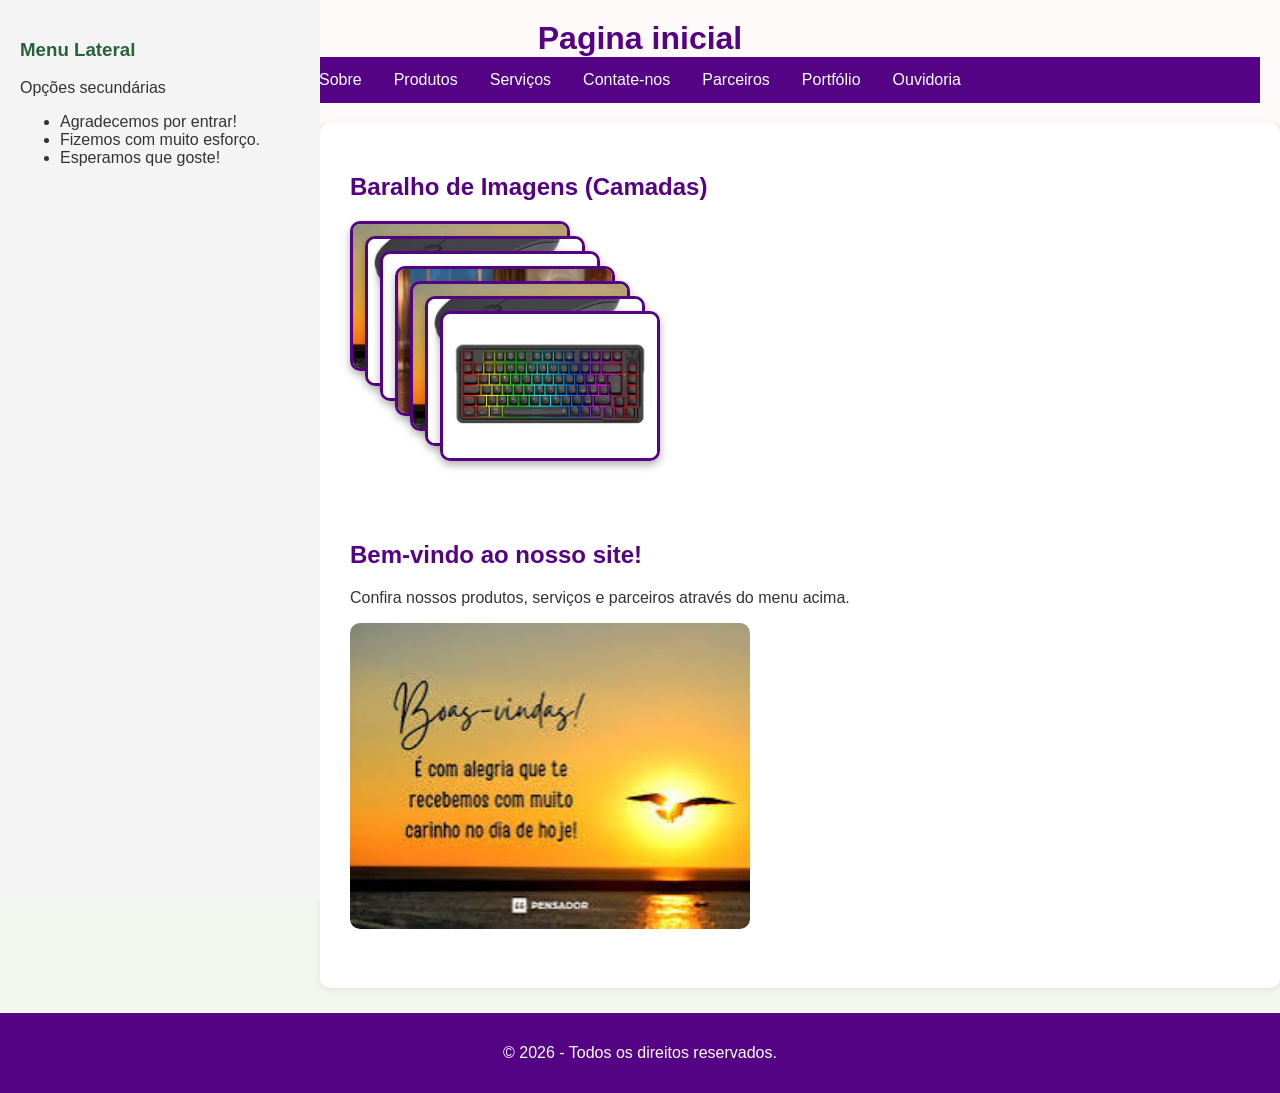
<file: index.html>
<!DOCTYPE html>
<html lang="pt-br">
<head>
    <meta charset="UTF-8">
    <meta name="viewport" content="width=device-width, initial-scale=1.0">
    <title>Pagina inicial</title>
    <link rel="stylesheet" href="index.css">
</head>

<body>
    <header>
        <h1>Pagina inicial</h1>

        <nav>
            <a href="sobre.html">Sobre</a>
            <a href="produtos.html">Produtos</a>
            <a href="servicos.html">Serviços</a>
            <a href="contate-nos.html">Contate-nos</a>
            <a href="parceiros.html">Parceiros</a>
            <a href="portfolio.html">Portfólio</a>
            <a href="ouvidoria.html">Ouvidoria</a>
        </nav>
    </header>

    <div class="container">
        <aside>
            <h3>Menu Lateral</h3>
            <p>Opções secundárias</p>

            <ul>
                <li>Agradecemos por entrar!</li>
                <li>Fizemos com muito esforço.</li>
                <li>Esperamos que goste!</li>
            </ul>
        </aside>

        <main>
            <h2>Baralho de Imagens (Camadas)</h2>
<div class="baralho">
    <!-- A 1ª imagem tem o z-index mais baixo (fica por baixo de todas) -->
    <img src="boas vindas.jpg" class="carta" style="z-index: 1; top: 0px; left: 0px;" onclick="mostrarTodas()" alt="Carta 1">
    <!-- As restantes vão subindo de nível (z-index) e desencostando um pouco -->
    <img src="mouse sem fio.jpg" class="carta" style="z-index: 2; top: 15px; left: 15px;" onclick="esconderCarta(this)" alt="Carta 2">
    <img src="teclado mecanico.jpg" class="carta" style="z-index: 3; top: 30px; left: 30px;" onclick="esconderCarta(this)" alt="Carta 3">
    <img src="vontade.jpg" class="carta" style="z-index: 4; top: 45px; left: 45px;" onclick="esconderCarta(this)" alt="Carta 4">
    <img src="boas vindas.jpg" class="carta" style="z-index: 5; top: 60px; left: 60px;" onclick="esconderCarta(this)" alt="Carta 5">
    <img src="mouse sem fio.jpg" class="carta" style="z-index: 6; top: 75px; left: 75px;" onclick="esconderCarta(this)" alt="Carta 6">
    <img src="teclado mecanico.jpg" class="carta" style="z-index: 7; top: 90px; left: 90px;" onclick="esconderCarta(this)" alt="Carta 7">
</div>

<script>
    // Faz desaparecer a imagem clicada
    function esconderCarta(elemento) {
        elemento.style.display = 'none';
    }

    // Quando clicas na imagem do nível mais baixo (z-index: 1), todas voltam a aparecer
    function mostrarTodas() {
        let cartas = document.querySelectorAll('.carta');
        cartas.forEach(function(carta) {
            carta.style.display = 'block';
        });
    }
</script>
            <section>
                <h2>Bem-vindo ao nosso site!</h2>

                <p>
                    Confira nossos produtos, serviços e parceiros
                    através do menu acima.
                </p>

                <img src="boas vindas.jpg"
                     alt="Imagem de boas-vindas"
                     width="400">
            </section>
        </main>
    </div>

    <footer>
        <p>&copy; 2026 - Todos os direitos reservados.</p>
    </footer>
</body>
</html>
</file>
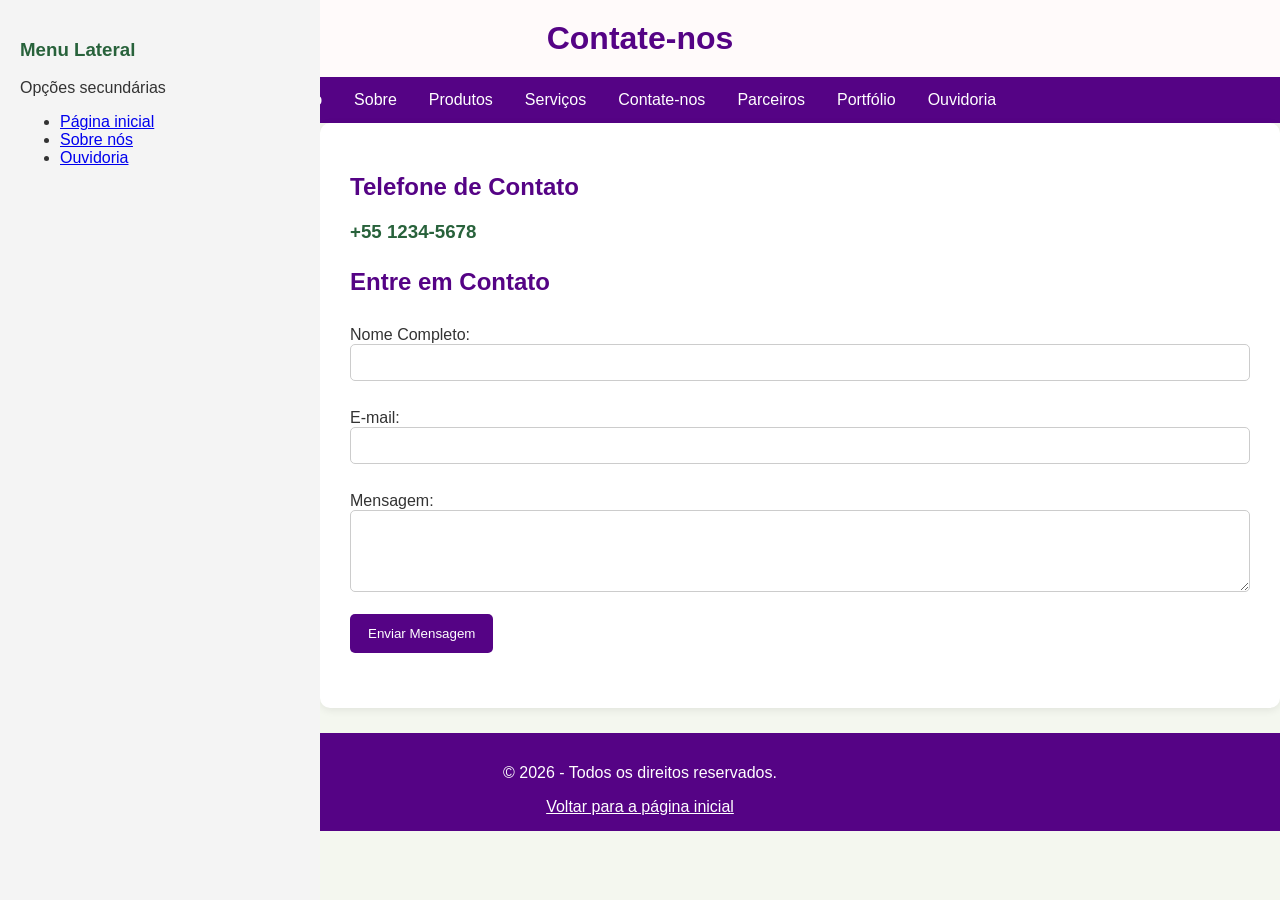
<file: contate-nos.html>
<!DOCTYPE html>
<html lang="pt-br">
<head>
    <meta charset="UTF-8">
    <meta name="viewport" content="width=device-width, initial-scale=1.0">
    <link rel="stylesheet" href="index.css">
    <title>Contate-nos</title>
</head>
<body>

    <header>
        <h1>Contate-nos</h1>
    </header>

    <nav>
        <a href="index.html">Início</a>
        <a href="sobre.html">Sobre</a>
        <a href="produtos.html">Produtos</a>
        <a href="servicos.html">Serviços</a>
        <a href="contate-nos.html">Contate-nos</a>
        <a href="parceiros.html">Parceiros</a>
        <a href="portfolio.html">Portfólio</a>
        <a href="ouvidoria.html">Ouvidoria</a>
    </nav>

    <div class="container">

        <aside>
            <h3>Menu Lateral</h3>
            <p>Opções secundárias</p>

            <ul>
                <li><a href="index.html">Página inicial</a></li>
                <li><a href="sobre.html">Sobre nós</a></li>
                <li><a href="ouvidoria.html">Ouvidoria</a></li>
            </ul>
        </aside>

        <main>

            <section>
                <h2>Telefone de Contato</h2>
                <h3>+55 1234-5678</h3>
            </section>

            <section>
                <h2>Entre em Contato</h2>

                <form>
                    <label for="nome">Nome Completo:</label>
                    <br>
                    <input type="text" id="nome"
                           name="nome" required>
                    <br><br>

                    <label for="email">E-mail:</label>
                    <br>
                    <input type="email" id="email"
                           name="email" required>
                    <br><br>

                    <label for="mensagem">Mensagem:</label>
                    <br>
                    <textarea id="mensagem" name="mensagem"
                              rows="4"></textarea>
                    <br><br>

                    <button type="submit">Enviar Mensagem</button>
                </form>
            </section>

        </main>

    </div>

    <footer>
        <p>&copy; 2026 - Todos os direitos reservados.</p>
        <a href="index.html">Voltar para a página inicial</a>
    </footer>

</body>
</html>
</file>
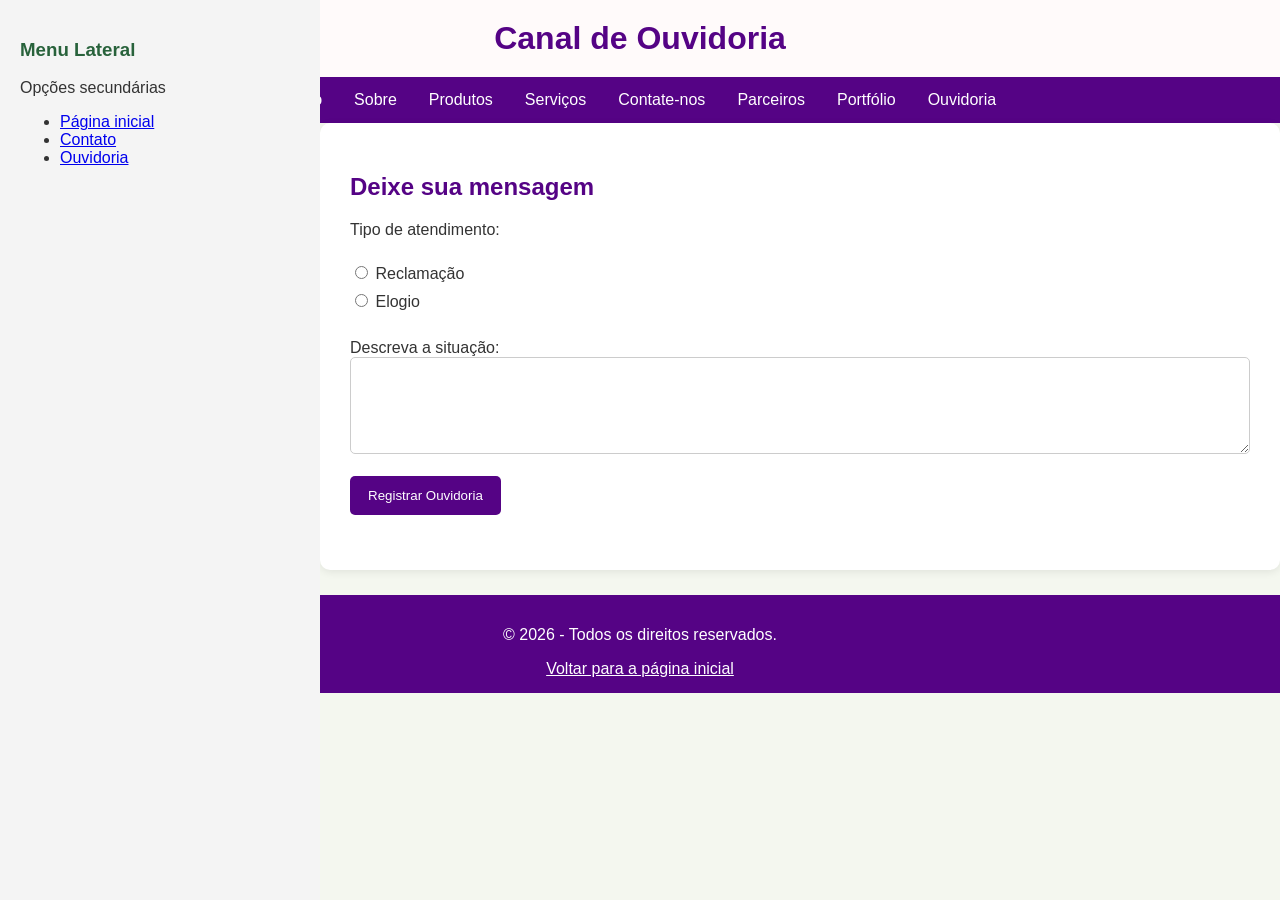
<file: ouvidoria.html>
<!DOCTYPE html>
<html lang="pt-br">
<head>
    <meta charset="UTF-8">
    <meta name="viewport" content="width=device-width, initial-scale=1.0">
    <link rel="stylesheet" href="index.css">
    <title>Ouvidoria</title>
</head>
<body>

    <header>
        <h1>Canal de Ouvidoria</h1>
    </header>

    <nav>
        <a href="index.html">Início</a>
        <a href="sobre.html">Sobre</a>
        <a href="produtos.html">Produtos</a>
        <a href="servicos.html">Serviços</a>
        <a href="contate-nos.html">Contate-nos</a>
        <a href="parceiros.html">Parceiros</a>
        <a href="portfolio.html">Portfólio</a>
        <a href="ouvidoria.html">Ouvidoria</a>
    </nav>

    <div class="container">

        <aside>
            <h3>Menu Lateral</h3>
            <p>Opções secundárias</p>
            <ul>
                <li><a href="index.html">Página inicial</a></li>
                <li><a href="contate-nos.html">Contato</a></li>
                <li><a href="ouvidoria.html">Ouvidoria</a></li>
            </ul>
        </aside>

        <main>
            <section>
                <h2>Deixe sua mensagem</h2>

                <form>
                    <p>Tipo de atendimento:</p>

                    <input type="radio" id="reclamacao" name="tipo" value="reclamacao">
                    <label for="reclamacao">Reclamação</label>
                    <br>

                    <input type="radio" id="elogio" name="tipo" value="elogio">
                    <label for="elogio">Elogio</label>
                    <br><br>

                    <label for="detalhes">
                        Descreva a situação:
                    </label>
                    <br>

                    <textarea id="detalhes" name="detalhes" rows="5" required></textarea>
                    <br><br>

                    <button type="submit">
                        Registrar Ouvidoria
                    </button>
                </form>
            </section>
        </main>

    </div>

    <footer>
        <p>&copy; 2026 - Todos os direitos reservados.</p>
        <a href="index.html">Voltar para a página inicial</a>
    </footer>

</body>
</html>
</file>
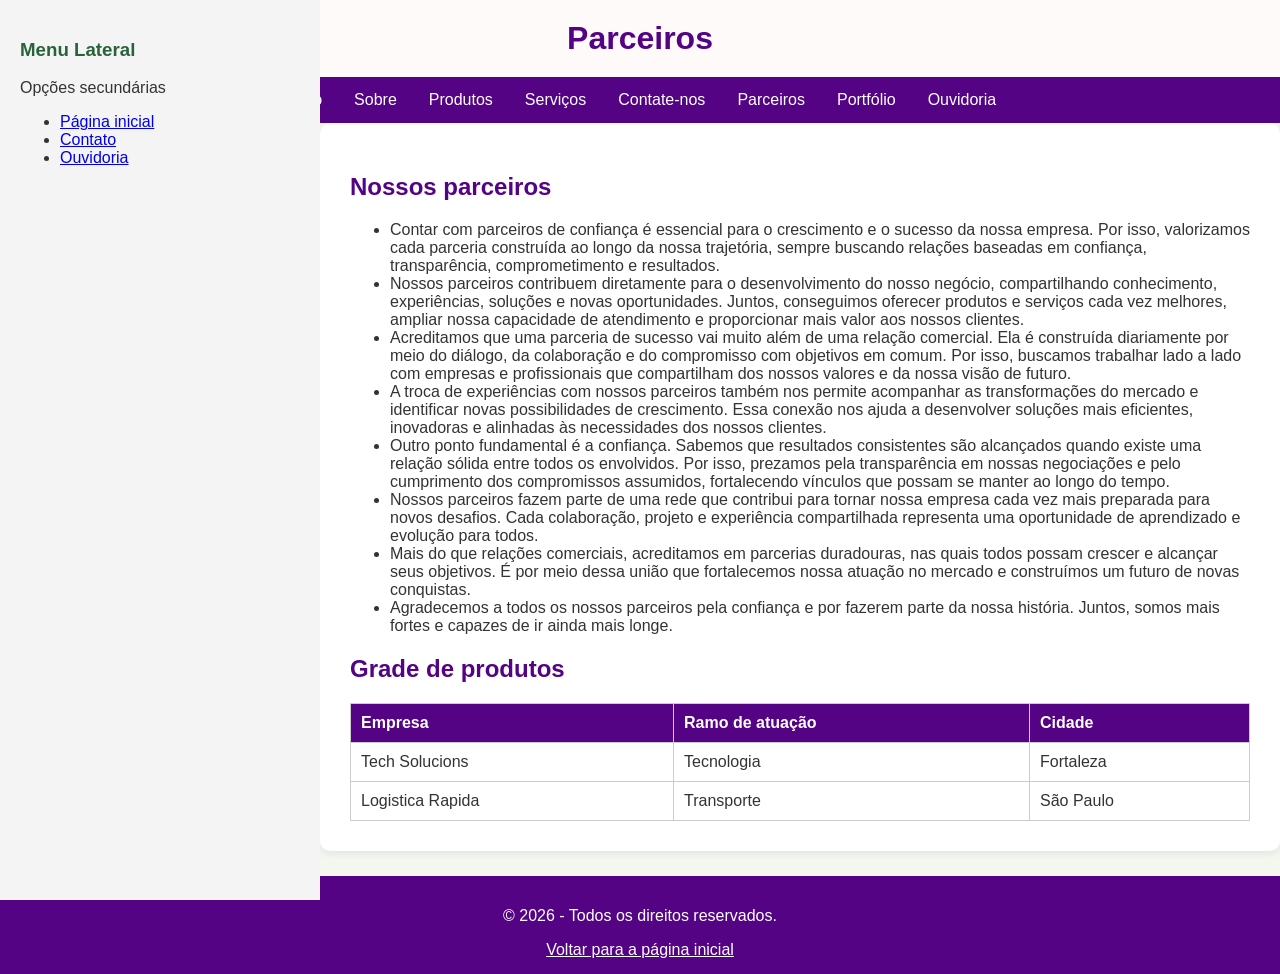
<file: parceiros.html>
<!DOCTYPE html>
<html lang="pt-br">
<head>
    <meta charset="UTF-8">
    <meta name="viewport" content="width=device-width, initial-scale=1.0">
    <title>Parceiros</title>
    <link rel="stylesheet" href="index.css">
</head>
<body>

    <header>
        <h1>Parceiros</h1>
    </header>

    <nav>
        <a href="index.html">Início</a>
        <a href="sobre.html">Sobre</a>
        <a href="produtos.html">Produtos</a>
        <a href="servicos.html">Serviços</a>
        <a href="contate-nos.html">Contate-nos</a>
        <a href="parceiros.html">Parceiros</a>
        <a href="portfolio.html">Portfólio</a>
        <a href="ouvidoria.html">Ouvidoria</a>
    </nav>

    <div class="container">

        <aside>
            <h3>Menu Lateral</h3>
            <p>Opções secundárias</p>

            <ul>
                <li><a href="index.html">Página inicial</a></li>
                <li><a href="contate-nos.html">Contato</a></li>
                <li><a href="ouvidoria.html">Ouvidoria</a></li>
            </ul>
        </aside>

        <main>

            <h2>Nossos parceiros</h2>

            <ul>
                <li>Contar com parceiros de confiança é essencial para o crescimento e o sucesso da nossa empresa. Por isso, valorizamos cada parceria construída ao longo da nossa trajetória, sempre buscando relações baseadas em confiança, transparência, comprometimento e resultados.</li>

                <li>Nossos parceiros contribuem diretamente para o desenvolvimento do nosso negócio, compartilhando conhecimento, experiências, soluções e novas oportunidades. Juntos, conseguimos oferecer produtos e serviços cada vez melhores, ampliar nossa capacidade de atendimento e proporcionar mais valor aos nossos clientes.</li>

                <li>Acreditamos que uma parceria de sucesso vai muito além de uma relação comercial. Ela é construída diariamente por meio do diálogo, da colaboração e do compromisso com objetivos em comum. Por isso, buscamos trabalhar lado a lado com empresas e profissionais que compartilham dos nossos valores e da nossa visão de futuro.</li>

                <li>A troca de experiências com nossos parceiros também nos permite acompanhar as transformações do mercado e identificar novas possibilidades de crescimento. Essa conexão nos ajuda a desenvolver soluções mais eficientes, inovadoras e alinhadas às necessidades dos nossos clientes.</li>

                <li>Outro ponto fundamental é a confiança. Sabemos que resultados consistentes são alcançados quando existe uma relação sólida entre todos os envolvidos. Por isso, prezamos pela transparência em nossas negociações e pelo cumprimento dos compromissos assumidos, fortalecendo vínculos que possam se manter ao longo do tempo.</li>

                <li>Nossos parceiros fazem parte de uma rede que contribui para tornar nossa empresa cada vez mais preparada para novos desafios. Cada colaboração, projeto e experiência compartilhada representa uma oportunidade de aprendizado e evolução para todos.</li>

                <li>Mais do que relações comerciais, acreditamos em parcerias duradouras, nas quais todos possam crescer e alcançar seus objetivos. É por meio dessa união que fortalecemos nossa atuação no mercado e construímos um futuro de novas conquistas.</li>

                <li>Agradecemos a todos os nossos parceiros pela confiança e por fazerem parte da nossa história. Juntos, somos mais fortes e capazes de ir ainda mais longe.</li>
            </ul>

            <h2>Grade de produtos</h2>

            <table>
                <thead>
                    <tr>
                        <th>Empresa</th>
                        <th>Ramo de atuação</th>
                        <th>Cidade</th>
                    </tr>
                </thead>

                <tbody>
                    <tr>
                        <td>Tech Solucions</td>
                        <td>Tecnologia</td>
                        <td>Fortaleza</td>
                    </tr>

                    <tr>
                        <td>Logistica Rapida</td>
                        <td>Transporte</td>
                        <td>São Paulo</td>
                    </tr>
                </tbody>
            </table>

        </main>

    </div>

    <footer>
        <p>&copy; 2026 - Todos os direitos reservados.</p>
        <a href="index.html">Voltar para a página inicial</a>
    </footer>

</body>
</html>
</file>
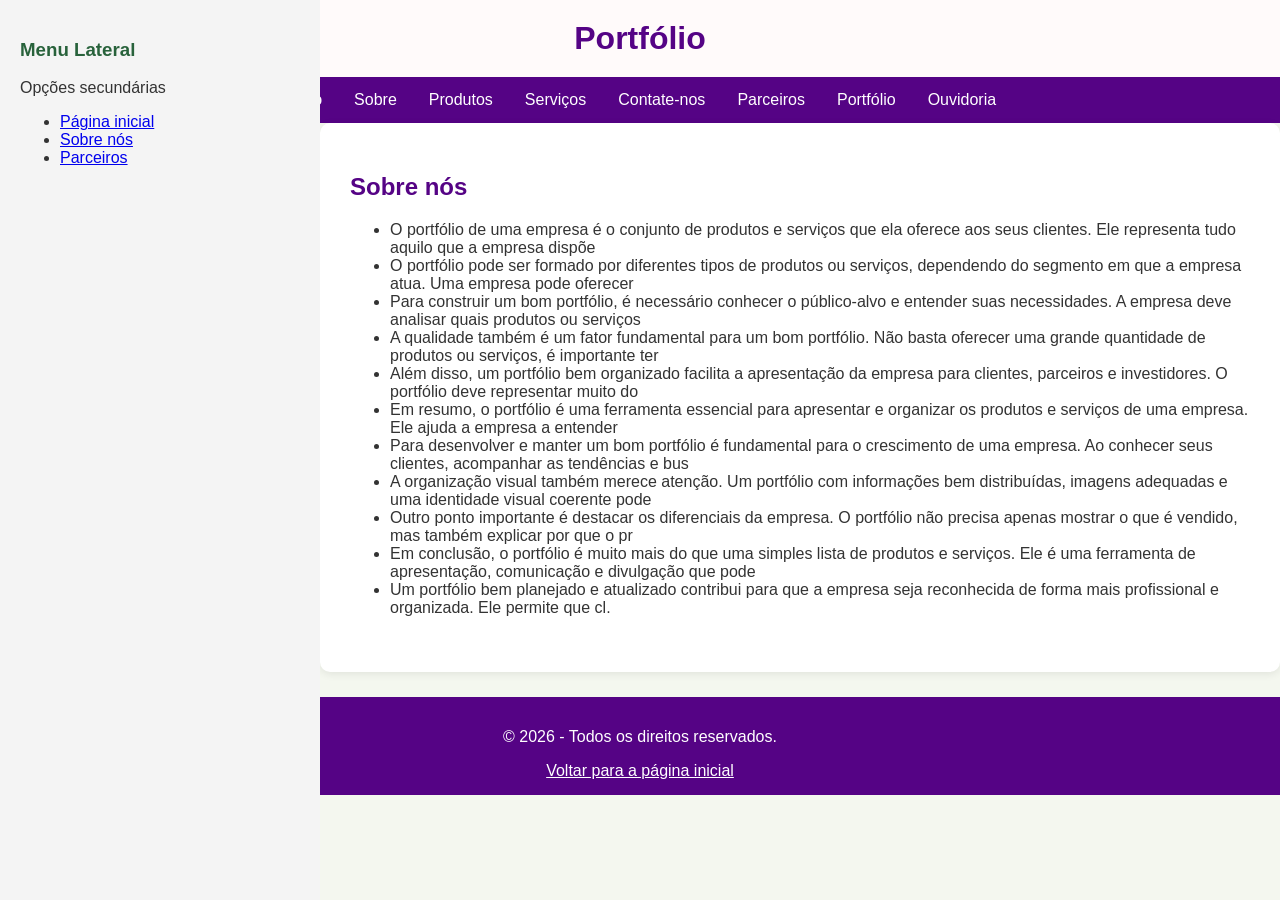
<file: portfolio.html>
<!DOCTYPE html>
<html lang="pt-br">
<head>
    <meta charset="UTF-8">
    <meta name="viewport" content="width=device-width, initial-scale=1.0">
    <link rel="stylesheet" href="index.css">
    <title>Portfólio</title>
</head>
<body>

    <header>
        <h1>Portfólio</h1>
    </header>

    <nav>
        <a href="index.html">Início</a>
        <a href="sobre.html">Sobre</a>
        <a href="produtos.html">Produtos</a>
        <a href="servicos.html">Serviços</a>
        <a href="contate-nos.html">Contate-nos</a>
        <a href="parceiros.html">Parceiros</a>
        <a href="portfolio.html">Portfólio</a>
        <a href="ouvidoria.html">Ouvidoria</a>
    </nav>

    <div class="container">

        <aside>
            <h3>Menu Lateral</h3>
            <p>Opções secundárias</p>

            <ul>
                <li><a href="index.html">Página inicial</a></li>
                <li><a href="sobre.html">Sobre nós</a></li>
                <li><a href="parceiros.html">Parceiros</a></li>
            </ul>
        </aside>

        <main>
            <section>
                <h2>Sobre nós</h2>

                <ul>
                    <li>O portfólio de uma empresa é o conjunto de produtos e serviços que ela oferece aos seus clientes. Ele representa tudo aquilo que a empresa dispõe</li>

                    <li>O portfólio pode ser formado por diferentes tipos de produtos ou serviços, dependendo do segmento em que a empresa atua. Uma empresa pode oferecer</li>

                    <li>Para construir um bom portfólio, é necessário conhecer o público-alvo e entender suas necessidades. A empresa deve analisar quais produtos ou serviços</li>

                    <li>A qualidade também é um fator fundamental para um bom portfólio. Não basta oferecer uma grande quantidade de produtos ou serviços, é importante ter</li>

                    <li>Além disso, um portfólio bem organizado facilita a apresentação da empresa para clientes, parceiros e investidores. O portfólio deve representar muito do</li>

                    <li>Em resumo, o portfólio é uma ferramenta essencial para apresentar e organizar os produtos e serviços de uma empresa. Ele ajuda a empresa a entender</li>

                    <li>Para desenvolver e manter um bom portfólio é fundamental para o crescimento de uma empresa. Ao conhecer seus clientes, acompanhar as tendências e bus</li>

                    <li>A organização visual também merece atenção. Um portfólio com informações bem distribuídas, imagens adequadas e uma identidade visual coerente pode</li>

                    <li>Outro ponto importante é destacar os diferenciais da empresa. O portfólio não precisa apenas mostrar o que é vendido, mas também explicar por que o pr</li>

                    <li>Em conclusão, o portfólio é muito mais do que uma simples lista de produtos e serviços. Ele é uma ferramenta de apresentação, comunicação e divulgação que pode</li>

                    <li>Um portfólio bem planejado e atualizado contribui para que a empresa seja reconhecida de forma mais profissional e organizada. Ele permite que cl.</li>
                </ul>
            </section>
        </main>

    </div>

    <footer>
        <p>&copy; 2026 - Todos os direitos reservados.</p>
        <a href="index.html">Voltar para a página inicial</a>
    </footer>

</body>
</html>
</file>
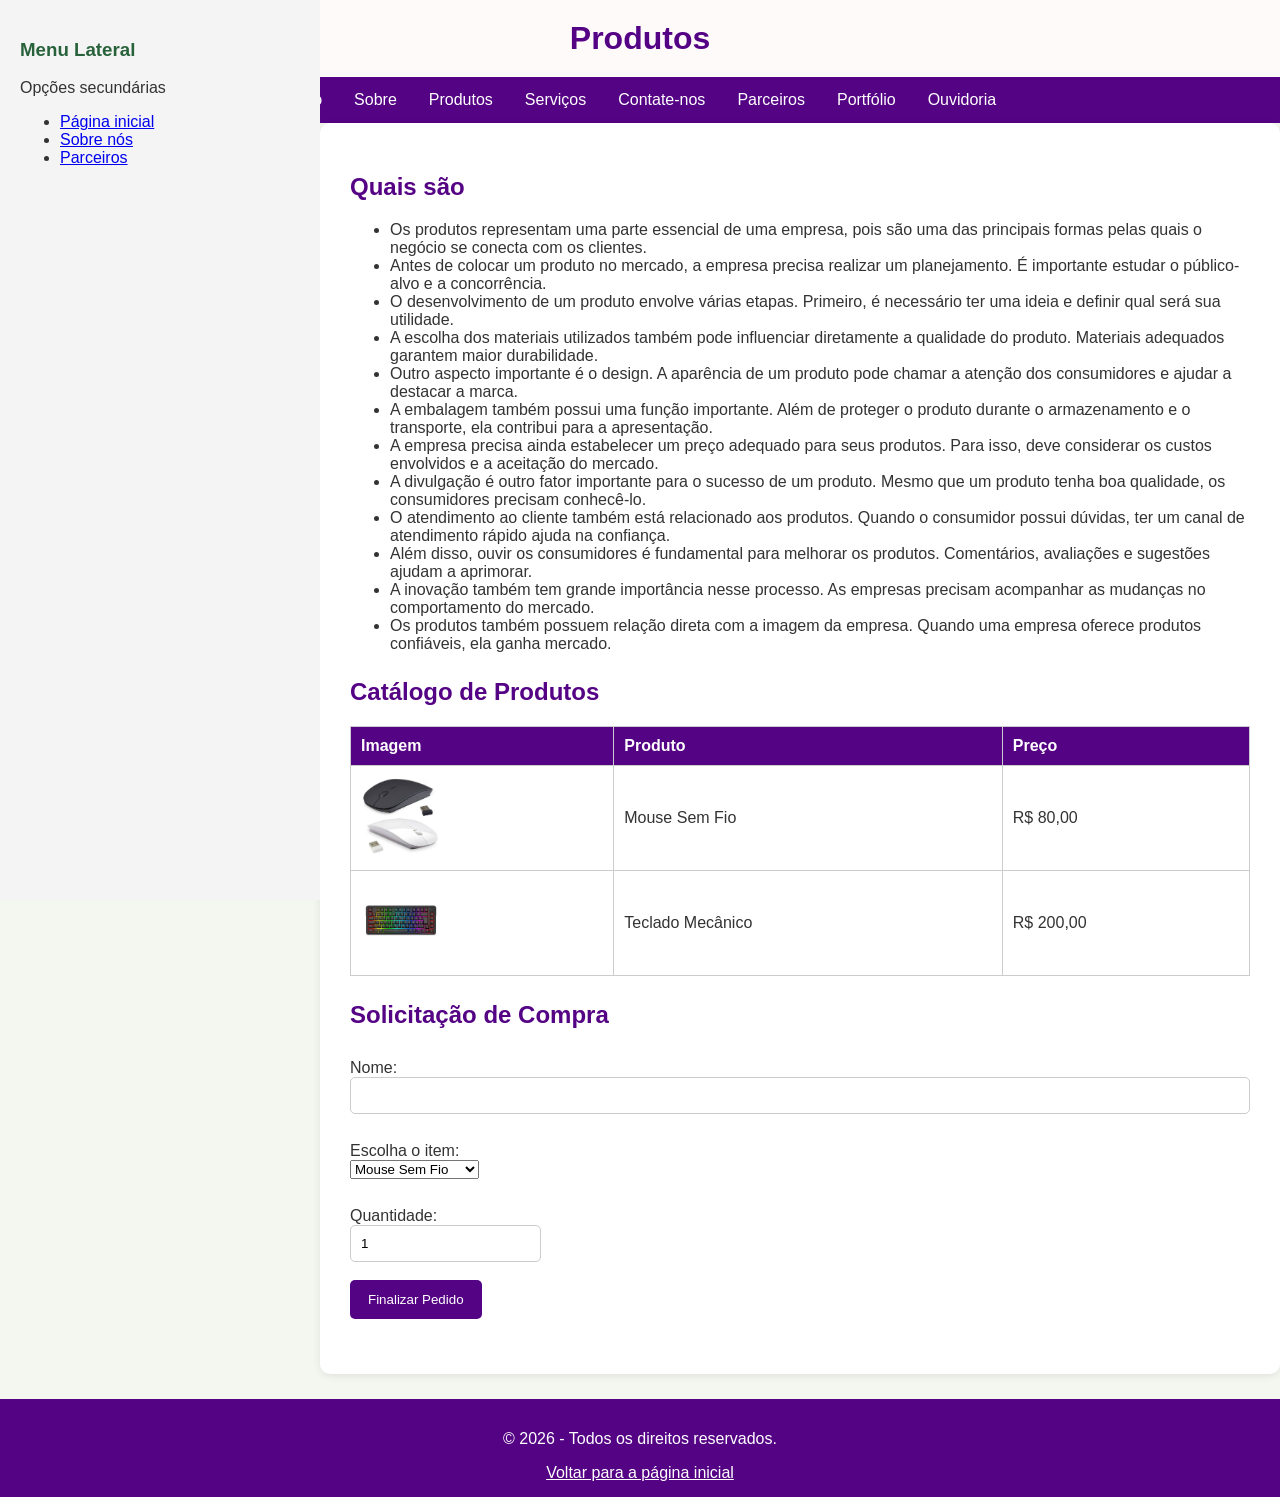
<file: produtos.html>
<!DOCTYPE html>
<html lang="pt-br">
<head>
    <meta charset="UTF-8">
    <meta name="viewport" content="width=device-width, initial-scale=1.0">
    <link rel="stylesheet" href="index.css">
    <title>Produtos</title>
</head>
<body>

    <header>
        <h1>Produtos</h1>
    </header>

    <nav>
        <a href="index.html">Início</a>
        <a href="sobre.html">Sobre</a>
        <a href="produtos.html">Produtos</a>
        <a href="servicos.html">Serviços</a>
        <a href="contate-nos.html">Contate-nos</a>
        <a href="parceiros.html">Parceiros</a>
        <a href="portfolio.html">Portfólio</a>
        <a href="ouvidoria.html">Ouvidoria</a>
    </nav>

    <div class="container">

        <aside>
            <h3>Menu Lateral</h3>
            <p>Opções secundárias</p>

            <ul>
                <li><a href="index.html">Página inicial</a></li>
                <li><a href="sobre.html">Sobre nós</a></li>
                <li><a href="parceiros.html">Parceiros</a></li>
            </ul>
        </aside>

        <main>

            <section>
                <h2>Quais são</h2>

                <ul>
                    <li>Os produtos representam uma parte essencial de uma empresa, pois são uma das principais formas pelas quais o negócio se conecta com os clientes.</li>

                    <li>Antes de colocar um produto no mercado, a empresa precisa realizar um planejamento. É importante estudar o público-alvo e a concorrência.</li>

                    <li>O desenvolvimento de um produto envolve várias etapas. Primeiro, é necessário ter uma ideia e definir qual será sua utilidade.</li>

                    <li>A escolha dos materiais utilizados também pode influenciar diretamente a qualidade do produto. Materiais adequados garantem maior durabilidade.</li>

                    <li>Outro aspecto importante é o design. A aparência de um produto pode chamar a atenção dos consumidores e ajudar a destacar a marca.</li>

                    <li>A embalagem também possui uma função importante. Além de proteger o produto durante o armazenamento e o transporte, ela contribui para a apresentação.</li>

                    <li>A empresa precisa ainda estabelecer um preço adequado para seus produtos. Para isso, deve considerar os custos envolvidos e a aceitação do mercado.</li>

                    <li>A divulgação é outro fator importante para o sucesso de um produto. Mesmo que um produto tenha boa qualidade, os consumidores precisam conhecê-lo.</li>

                    <li>O atendimento ao cliente também está relacionado aos produtos. Quando o consumidor possui dúvidas, ter um canal de atendimento rápido ajuda na confiança.</li>

                    <li>Além disso, ouvir os consumidores é fundamental para melhorar os produtos. Comentários, avaliações e sugestões ajudam a aprimorar.</li>

                    <li>A inovação também tem grande importância nesse processo. As empresas precisam acompanhar as mudanças no comportamento do mercado.</li>

                    <li>Os produtos também possuem relação direta com a imagem da empresa. Quando uma empresa oferece produtos confiáveis, ela ganha mercado.</li>
                </ul>
            </section>

            <section>
                <h2>Catálogo de Produtos</h2>

                <table>
                    <thead>
                        <tr>
                            <th>Imagem</th>
                            <th>Produto</th>
                            <th>Preço</th>
                        </tr>
                    </thead>

                    <tbody>
                        <tr>
                            <td>
                                <img src="mouse sem fio.jpg"
                                     alt="Mouse sem fio" width="80">
                            </td>
                            <td>Mouse Sem Fio</td>
                            <td>R$ 80,00</td>
                        </tr>

                        <tr>
                            <td>
                                <img src="teclado mecanico.jpg"
                                     alt="Teclado mecânico" width="80">
                            </td>
                            <td>Teclado Mecânico</td>
                            <td>R$ 200,00</td>
                        </tr>
                    </tbody>
                </table>
            </section>

            <section>
                <h2>Solicitação de Compra</h2>

                <form>
                    <label for="cliente">Nome:</label>
                    <br>
                    <input type="text" id="cliente"
                           name="cliente" required>
                    <br><br>

                    <label for="item">Escolha o item:</label>
                    <br>
                    <select id="item" name="produto">
                        <option value="prod1">Mouse Sem Fio</option>
                        <option value="prod2">Teclado Mecânico</option>
                    </select>
                    <br><br>

                    <label for="qtd">Quantidade:</label>
                    <br>
                    <input type="number" id="qtd" name="qtd"
                           min="1" value="1">
                    <br><br>

                    <button type="submit">Finalizar Pedido</button>
                </form>
            </section>

        </main>

    </div>

    <footer>
        <p>&copy; 2026 - Todos os direitos reservados.</p>
        <a href="index.html">Voltar para a página inicial</a>
    </footer>

</body>
</html>
</file>
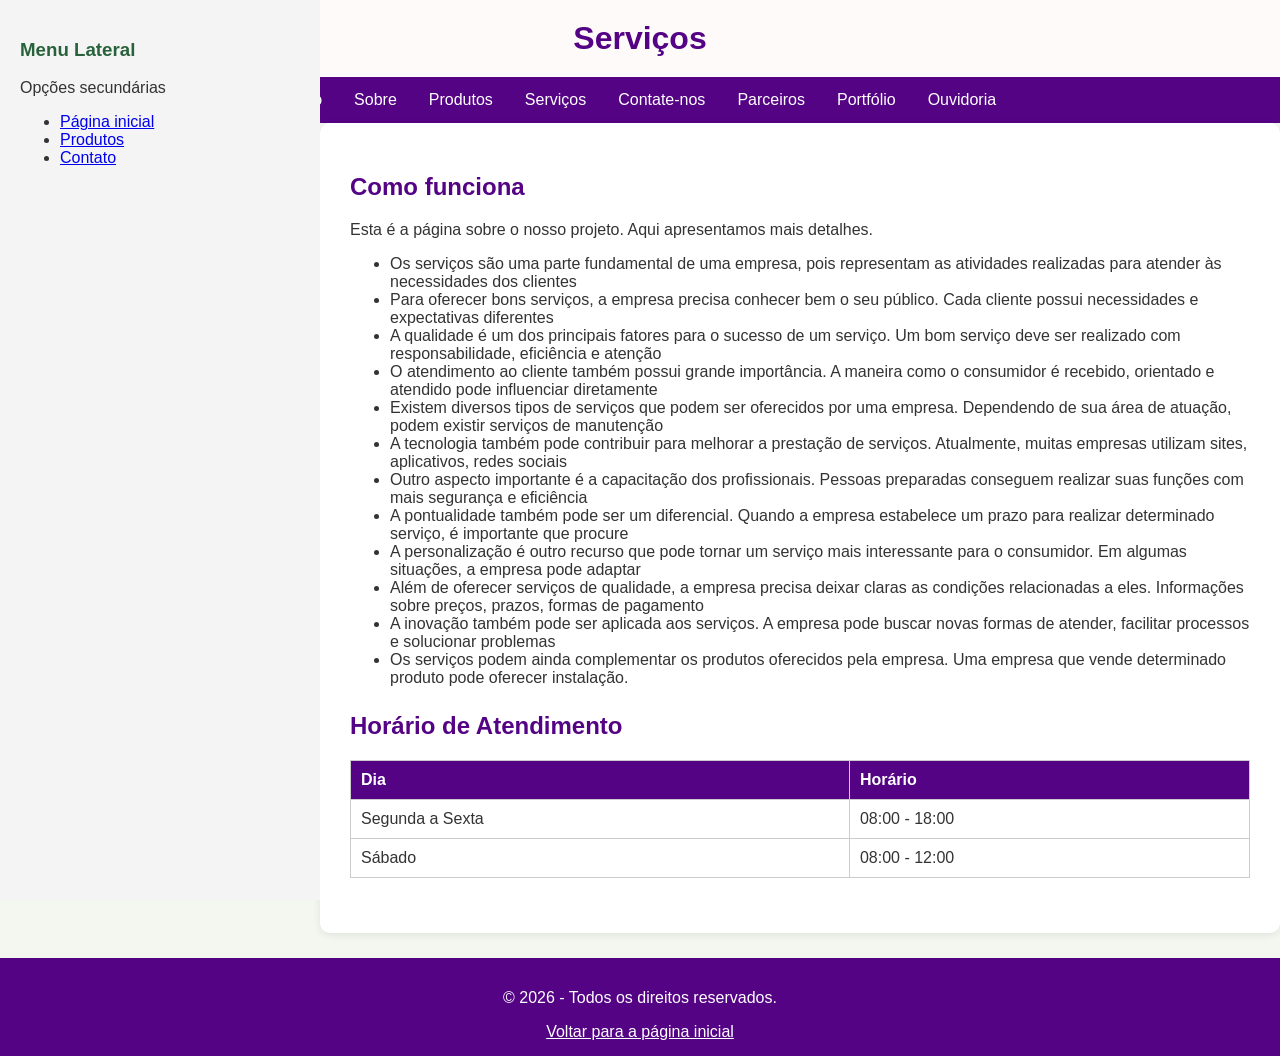
<file: servicos.html>
<!DOCTYPE html>
<html lang="pt-br">
<head>
    <meta charset="UTF-8">
    <meta name="viewport" content="width=device-width, initial-scale=1.0">
    <link rel="stylesheet" href="index.css">
    <title>Serviços</title>
</head>
<body>

    <header>
        <h1>Serviços</h1>
    </header>

    <nav>
        <a href="index.html">Início</a>
        <a href="sobre.html">Sobre</a>
        <a href="produtos.html">Produtos</a>
        <a href="servicos.html">Serviços</a>
        <a href="contate-nos.html">Contate-nos</a>
        <a href="parceiros.html">Parceiros</a>
        <a href="portfolio.html">Portfólio</a>
        <a href="ouvidoria.html">Ouvidoria</a>
    </nav>

    <div class="container">

        <aside>
            <h3>Menu Lateral</h3>
            <p>Opções secundárias</p>

            <ul>
                <li><a href="index.html">Página inicial</a></li>
                <li><a href="produtos.html">Produtos</a></li>
                <li><a href="contate-nos.html">Contato</a></li>
            </ul>
        </aside>

        <main>

            <section>
                <h2>Como funciona</h2>

                <p>Esta é a página sobre o nosso projeto. Aqui apresentamos mais detalhes.</p>

                <ul>
                    <li>Os serviços são uma parte fundamental de uma empresa, pois representam as atividades realizadas para atender às necessidades dos clientes</li>

                    <li>Para oferecer bons serviços, a empresa precisa conhecer bem o seu público. Cada cliente possui necessidades e expectativas diferentes</li>

                    <li>A qualidade é um dos principais fatores para o sucesso de um serviço. Um bom serviço deve ser realizado com responsabilidade, eficiência e atenção</li>

                    <li>O atendimento ao cliente também possui grande importância. A maneira como o consumidor é recebido, orientado e atendido pode influenciar diretamente</li>

                    <li>Existem diversos tipos de serviços que podem ser oferecidos por uma empresa. Dependendo de sua área de atuação, podem existir serviços de manutenção</li>

                    <li>A tecnologia também pode contribuir para melhorar a prestação de serviços. Atualmente, muitas empresas utilizam sites, aplicativos, redes sociais</li>

                    <li>Outro aspecto importante é a capacitação dos profissionais. Pessoas preparadas conseguem realizar suas funções com mais segurança e eficiência</li>

                    <li>A pontualidade também pode ser um diferencial. Quando a empresa estabelece um prazo para realizar determinado serviço, é importante que procure</li>

                    <li>A personalização é outro recurso que pode tornar um serviço mais interessante para o consumidor. Em algumas situações, a empresa pode adaptar</li>

                    <li>Além de oferecer serviços de qualidade, a empresa precisa deixar claras as condições relacionadas a eles. Informações sobre preços, prazos, formas de pagamento</li>

                    <li>A inovação também pode ser aplicada aos serviços. A empresa pode buscar novas formas de atender, facilitar processos e solucionar problemas</li>

                    <li>Os serviços podem ainda complementar os produtos oferecidos pela empresa. Uma empresa que vende determinado produto pode oferecer instalação.</li>
                </ul>
            </section>

            <section>
                <h2>Horário de Atendimento</h2>

                <table>
                    <thead>
                        <tr>
                            <th>Dia</th>
                            <th>Horário</th>
                        </tr>
                    </thead>

                    <tbody>
                        <tr>
                            <td>Segunda a Sexta</td>
                            <td>08:00 - 18:00</td>
                        </tr>

                        <tr>
                            <td>Sábado</td>
                            <td>08:00 - 12:00</td>
                        </tr>
                    </tbody>
                </table>
            </section>

        </main>

    </div>

    <footer>
        <p>&copy; 2026 - Todos os direitos reservados.</p>
        <a href="index.html">Voltar para a página inicial</a>
    </footer>

</body>
</html>
</file>
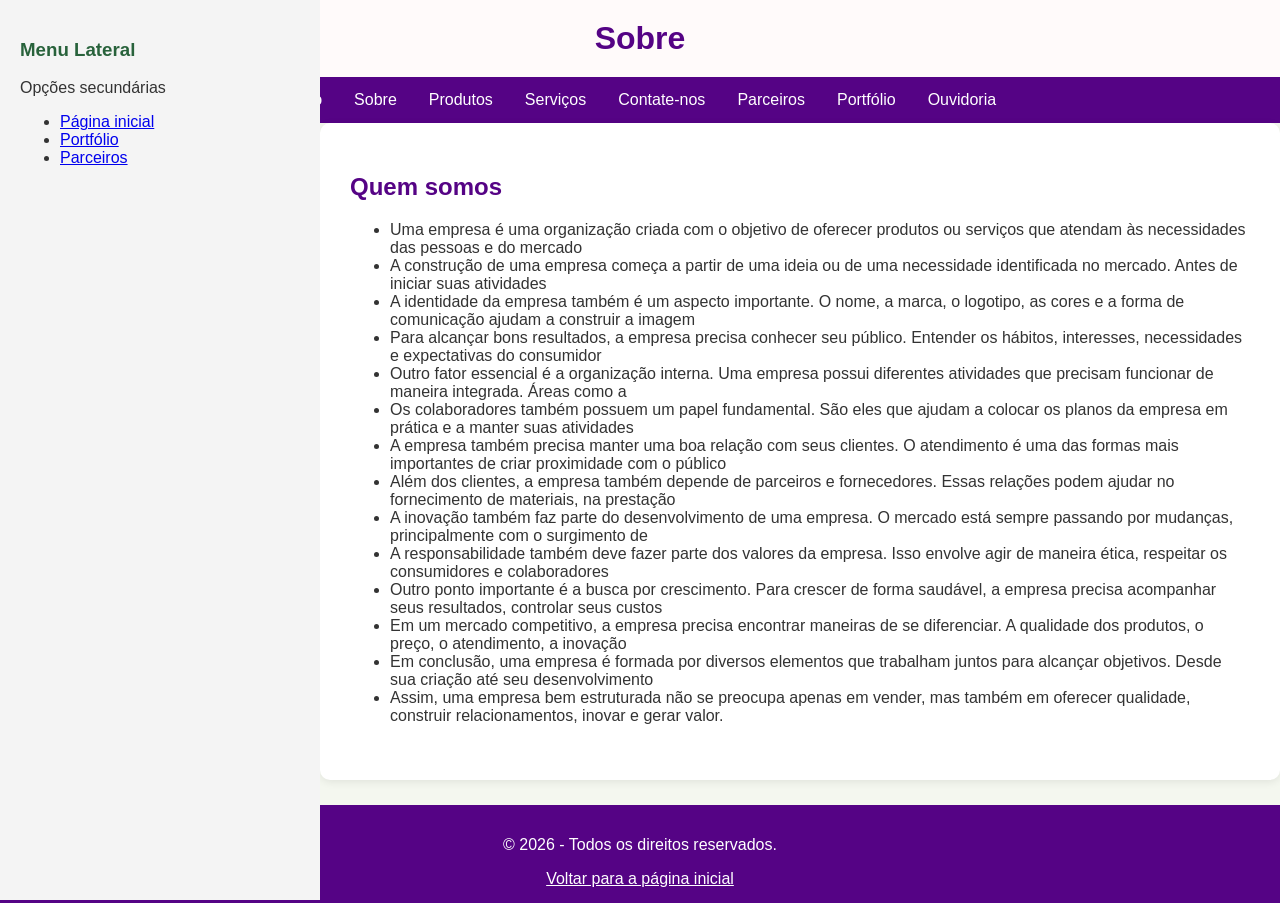
<file: sobre.html>
<!DOCTYPE html>
<html lang="pt-br">
<head>
    <meta charset="UTF-8">
    <meta name="viewport" content="width=device-width, initial-scale=1.0">
    <link rel="stylesheet" href="index.css">
    <title>Sobre</title>
</head>
<body>

    <header>
        <h1>Sobre</h1>
    </header>

    <nav>
        <a href="index.html">Início</a>
        <a href="sobre.html">Sobre</a>
        <a href="produtos.html">Produtos</a>
        <a href="servicos.html">Serviços</a>
        <a href="contate-nos.html">Contate-nos</a>
        <a href="parceiros.html">Parceiros</a>
        <a href="portfolio.html">Portfólio</a>
        <a href="ouvidoria.html">Ouvidoria</a>
    </nav>

    <div class="container">

        <aside>
            <h3>Menu Lateral</h3>
            <p>Opções secundárias</p>

            <ul>
                <li><a href="index.html">Página inicial</a></li>
                <li><a href="portfolio.html">Portfólio</a></li>
                <li><a href="parceiros.html">Parceiros</a></li>
            </ul>
        </aside>

        <main>
            <section>
                <h2>Quem somos</h2>

                <ul>
                    <li>Uma empresa é uma organização criada com o objetivo de oferecer produtos ou serviços que atendam às necessidades das pessoas e do mercado</li>

                    <li>A construção de uma empresa começa a partir de uma ideia ou de uma necessidade identificada no mercado. Antes de iniciar suas atividades</li>

                    <li>A identidade da empresa também é um aspecto importante. O nome, a marca, o logotipo, as cores e a forma de comunicação ajudam a construir a imagem</li>

                    <li>Para alcançar bons resultados, a empresa precisa conhecer seu público. Entender os hábitos, interesses, necessidades e expectativas do consumidor</li>

                    <li>Outro fator essencial é a organização interna. Uma empresa possui diferentes atividades que precisam funcionar de maneira integrada. Áreas como a</li>

                    <li>Os colaboradores também possuem um papel fundamental. São eles que ajudam a colocar os planos da empresa em prática e a manter suas atividades</li>

                    <li>A empresa também precisa manter uma boa relação com seus clientes. O atendimento é uma das formas mais importantes de criar proximidade com o público</li>

                    <li>Além dos clientes, a empresa também depende de parceiros e fornecedores. Essas relações podem ajudar no fornecimento de materiais, na prestação</li>

                    <li>A inovação também faz parte do desenvolvimento de uma empresa. O mercado está sempre passando por mudanças, principalmente com o surgimento de</li>

                    <li>A responsabilidade também deve fazer parte dos valores da empresa. Isso envolve agir de maneira ética, respeitar os consumidores e colaboradores</li>

                    <li>Outro ponto importante é a busca por crescimento. Para crescer de forma saudável, a empresa precisa acompanhar seus resultados, controlar seus custos</li>

                    <li>Em um mercado competitivo, a empresa precisa encontrar maneiras de se diferenciar. A qualidade dos produtos, o preço, o atendimento, a inovação</li>

                    <li>Em conclusão, uma empresa é formada por diversos elementos que trabalham juntos para alcançar objetivos. Desde sua criação até seu desenvolvimento</li>

                    <li>Assim, uma empresa bem estruturada não se preocupa apenas em vender, mas também em oferecer qualidade, construir relacionamentos, inovar e gerar valor.</li>
                </ul>
            </section>
        </main>

    </div>

    <footer>
        <p>&copy; 2026 - Todos os direitos reservados.</p>
        <a href="index.html">Voltar para a página inicial</a>
    </footer>

</body>
</html>
</file>
<file: index.css>
/* CONFIGURAÇÕES GERAIS */
* {
    box-sizing: border-box;
}

body {
    font-family: Arial, sans-serif;
    margin: 0;
    padding: 0;
    background-color: #f4f7ef;
    color: #333;
}

/* CABEÇALHO */
header {
    background-color: #fffafa;
    padding: 20px;
    text-align: center;
}

header h1 {
    color: #550385;
    margin: 0;
}

/* MENU DE NAVEGAÇÃO */
nav {
    background-color: #550385;
    overflow: hidden;
    display: flex;
    justify-content: center;
    flex-wrap: wrap;
}

nav a {
    display: block;
    color: white;
    text-align: center;
    padding: 14px 16px;
    text-decoration: none;
    transition: 0.3s;
}

nav a:hover {
    background-color: #dddddd;
    color: #000;
}

/* CONTAINER COM MENU LATERAL E CONTEÚDO */
.container {
    display: flex;
    align-items: stretch;
    gap: 20px;
    max-width: 1200px;
    margin: 25px auto;
    padding: 0 20px;
}

/* MENU LATERAL */
aside {
    width: 25%;
    background-color: #f4f4f4;
    padding: 20px;
    border-radius: 10px;
}

/* CONTEÚDO PRINCIPAL */
main {
    width: 75%;
    padding: 20px;
    background-color: white;
    border-radius: 10px;
    box-shadow: 0 2px 8px #00000015;
}

h2 {
    color: #550385;
}

h3 {
    color: #28623b;
}

/* IMAGENS */
img {
    max-width: 100%;
    height: auto;
    border-radius: 10px;
}

/* FORMULÁRIOS */
form {
    margin-top: 15px;
}

label {
    display: inline-block;
    margin-top: 10px;
}

input,
textarea {
    max-width: 100%;
    padding: 10px;
    border: 1px solid #cccccc;
    border-radius: 5px;
}

input[type="text"],
input[type="email"],
textarea {
    width: 100%;
}

button,
input[type="submit"] {
    background-color: #550385;
    color: white;
    padding: 12px 18px;
    border: none;
    border-radius: 5px;
    cursor: pointer;
}

button:hover,
input[type="submit"]:hover {
    background-color: #dddddd;
    color: #000;
}

/* TABELAS */
table {
    width: 100%;
    border-collapse: collapse;
}

th,
td {
    border: 1px solid #cccccc;
    padding: 10px;
    text-align: left;
}

th {
    background-color: #550385;
    color: white;
}

/* RODAPÉ */
footer {
    background-color: #550385;
    color: white;
    padding: 15px;
    text-align: center;
    margin-top: 25px;
}

footer a {
    color: white;
}

/* ADAPTAÇÃO PARA CELULARES */
@media (max-width: 600px) {
    .container {
        flex-direction: column;
        padding: 0 15px;
    }

    aside,
    main {
        width: 100%;
    }

    nav {
        flex-direction: column;
    }
}
/* CENTRALIZAR O CONTEÚDO DE TODAS AS PÁGINAS */
body > main {
    max-width: 1100px;
    width: calc(100% - 40px);
    margin: 25px auto;
    padding: 20px;
}

/* CENTRALIZAR O CONTEÚDO DAS SEÇÕES */
section {
    margin-bottom: 25px;
}

/* AJUSTAR O CONTEÚDO EM TELAS PEQUENAS */
@media (max-width: 600px) {
    body > main {
        width: calc(100% - 30px);
        margin: 15px auto;
        padding: 15px;
    }
}

/* CENTRALIZAR PORTFÓLIO E PARCEIROS */
body > main,
body > section,
body > div > main {
    max-width: 1100px;
    width: calc(100% - 40px);
    margin-left: auto;
    margin-right: auto;
}

/* AJUSTE PARA CELULARES */
@media (max-width: 600px) {
    body > main,
    body > section,
    body > div > main {
        width: calc(100% - 30px);
    }
}
/* --- LAYOUT DO CONTAINER, ASIDE E MAIN (FIXO NA LATERAL) --- */

.container {
    display: flex;
    width: 100%;
    margin-top: 0;
    max-width: none; /* Garante que ocupa a largura total para alinhar com o fixed */
}

aside {
    width: 25%;
    background-color: #f4f4f4;
    padding: 20px;
    position: fixed;
    top: 0;
    left: 0;
    height: 100vh;
    border-radius: 0; /* Remove cantos arredondados para colar direitinho à borda da tela */
    box-sizing: border-box;
    z-index: 100; /* Mantém o menu sempre acima dos outros elementos */
}

main {
    width: 75%;
    margin-left: 25%; /* Empurra o conteúdo exatamente para a direita, evitando qualquer corte */
    padding: 30px;
    background-color: white;
    border-radius: 10px;
    box-shadow: 0 2px 8px #00000015;
    box-sizing: border-box;
}

/* --- AGRUPAMENTO EM CAMADAS (BARALHO DE IMAGENS) --- */
.baralho {
    position: relative;
    width: 350px;
    height: 300px;
    margin-top: 20px;
}

.carta {
    position: absolute;
    width: 220px;
    height: 150px;
    object-fit: cover;
    border: 3px solid #550385;
    border-radius: 10px;
    box-shadow: 0 4px 8px rgba(0, 0, 0, 0.3);
    cursor: pointer;
    transition: transform 0.2s;
}

.carta:hover {
    transform: scale(1.03);
}
/* --- LAYOUT FIXO DO ASIDE E MAIN (GARANTE QUE NADA FICA CORTADO) --- */

.container {
    display: flex;
    width: 100%;
    max-width: none;
    margin: 0;
    padding: 0;
}

aside {
    width: 25%;
    background-color: #f4f4f4;
    padding: 20px;
    position: fixed;
    top: 0;
    left: 0;
    height: 100vh;
    box-sizing: border-box;
    z-index: 100;
}

main {
    width: 75% !important;
    margin-left: 25% !important; /* Força o conteúdo a saltar para a direita do aside fixo */
    padding: 30px;
    background-color: white;
    border-radius: 10px;
    box-shadow: 0 2px 8px #00000015;
    box-sizing: border-box;
}
</file>
